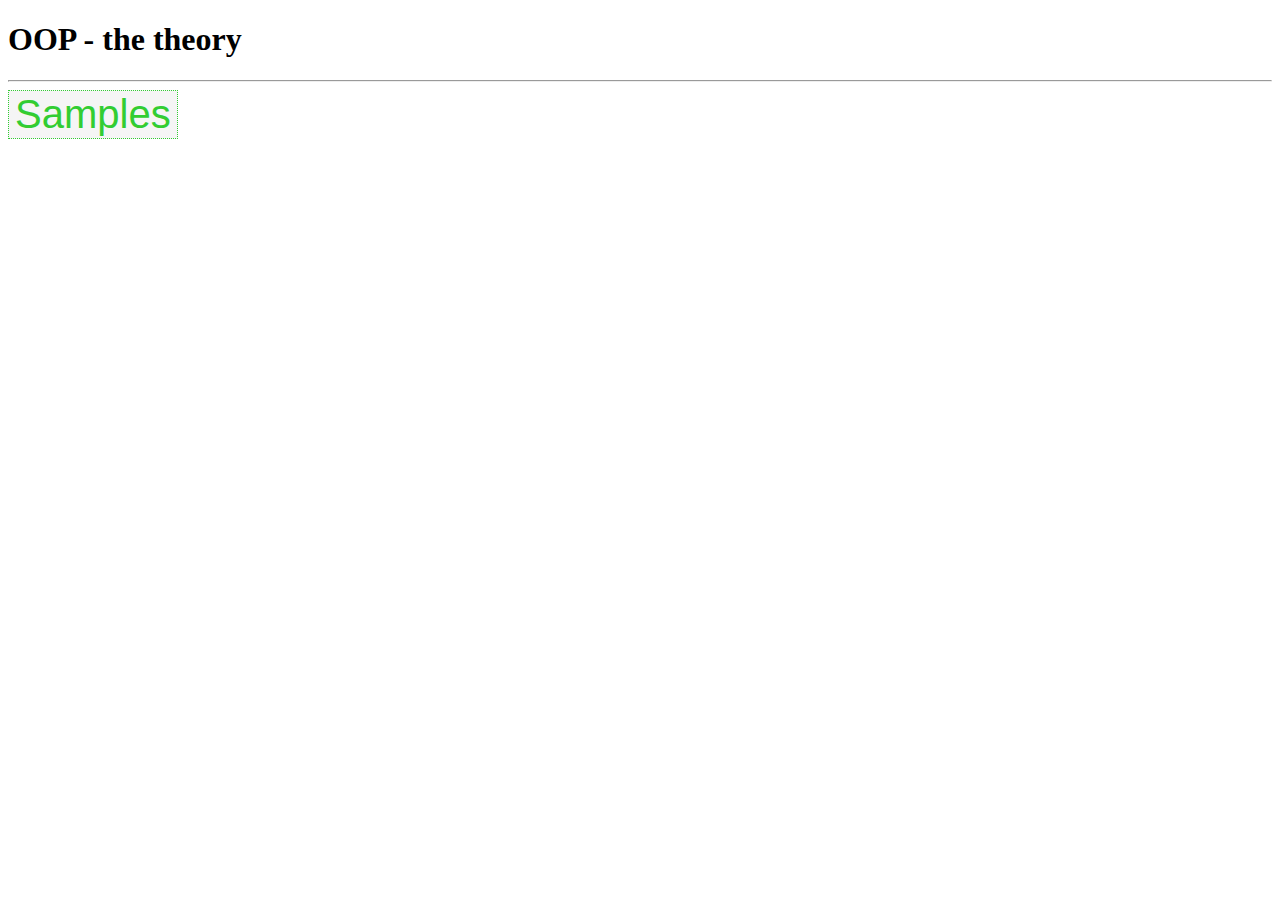
<file: theory.html>
<!DOCTYPE html>
<html lang="en">
<head>
    <meta charset="UTF-8">
    <meta name="viewport" content="width=device-width, initial-scale=1.0">
    <meta http-equiv="X-UA-Compatible" content="ie=edge">
    <title>OOP - Eloquent JS</title>
    <link rel="stylesheet" href="assets/style/style.css">
    <script src="assets/js/vendor.js" defer></script>
    <script src="assets/js/program.js" defer></script>
</head>
<body>
    <h1> OOP - the theory </h1>
    <hr>
    <button class="btn" id="sampleBtn"> Samples </button>
    
</body>
</html>
</file>
<file: assets/style/style.css>
.btn {
    border: 1px dotted limegreen ;
    color: limegreen;
    font-size: 40px;
    background-color: whitesmoke;
}

.p {
    border: 1px dotted lightseagreen;
}

.show {
    color: crimson;
    visibility: visible;
}    

.line {
    color: teal;
    border: 3px;
}
</file>
